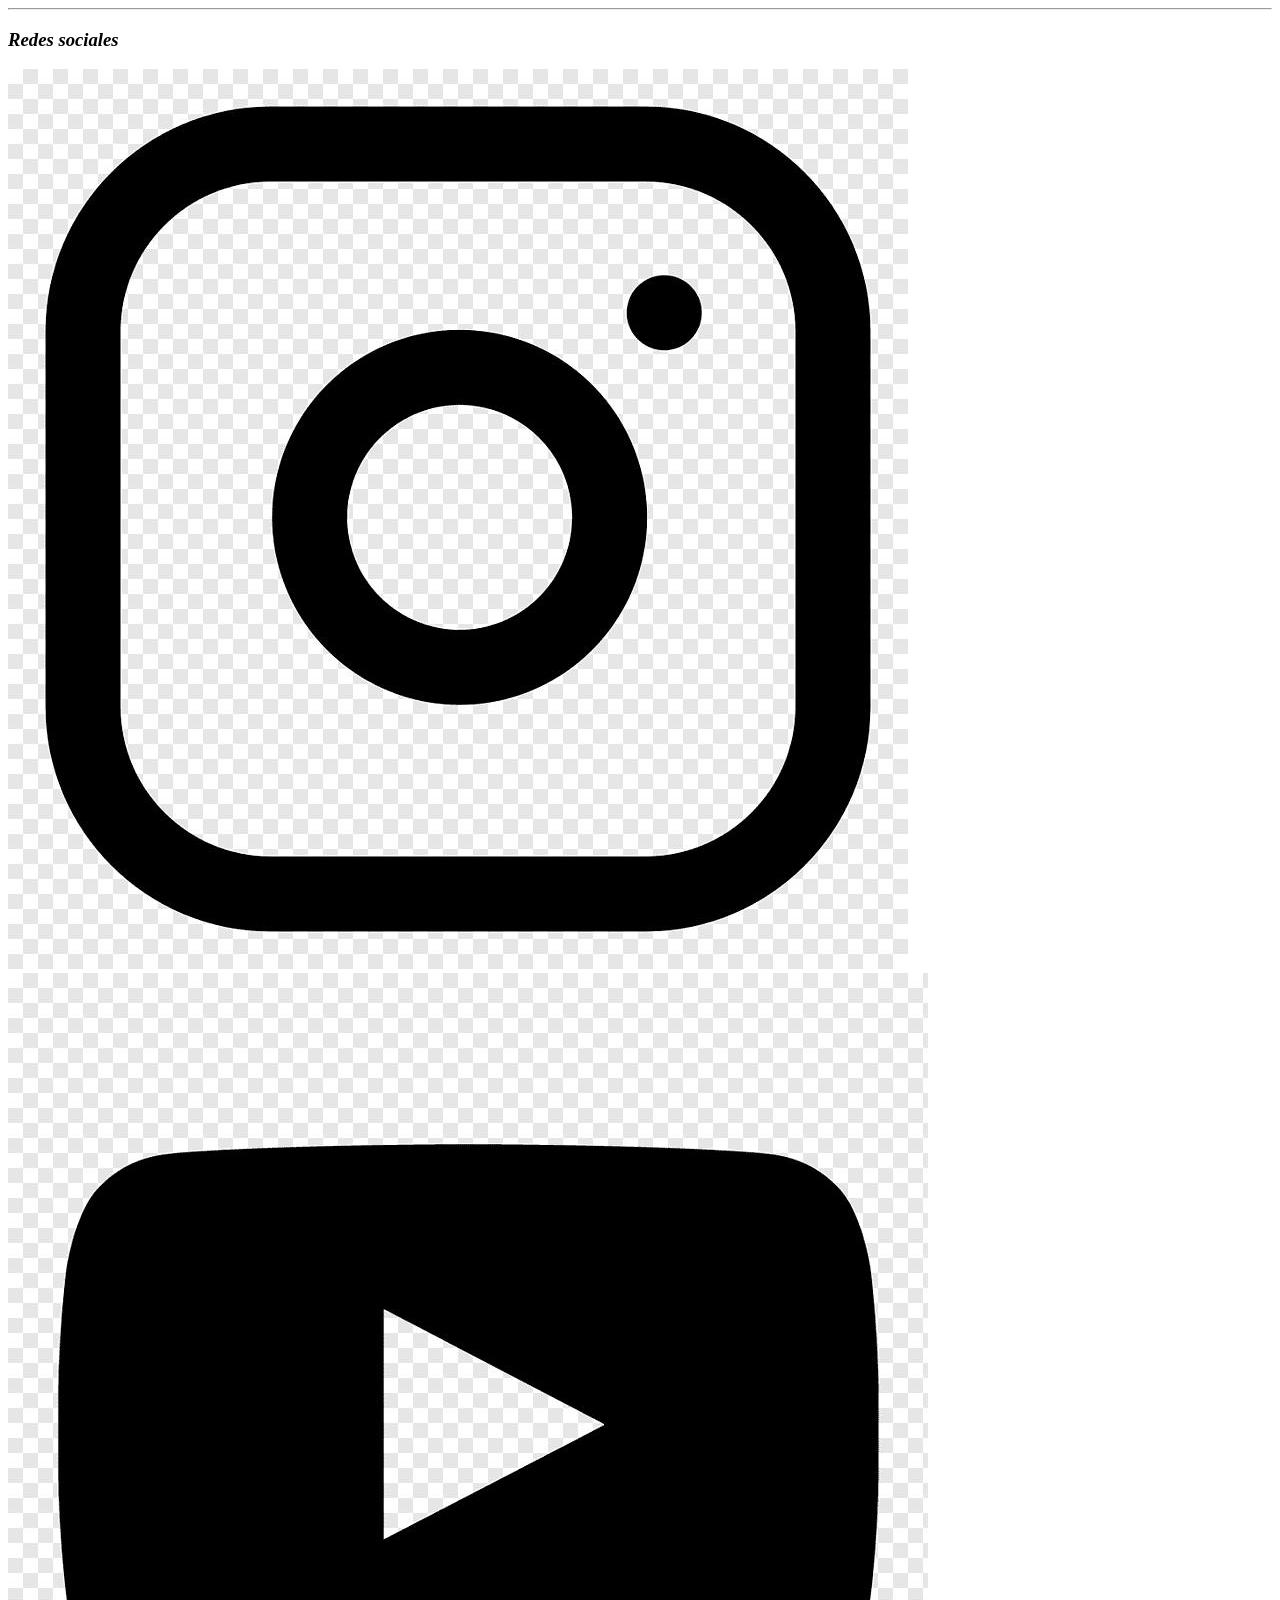
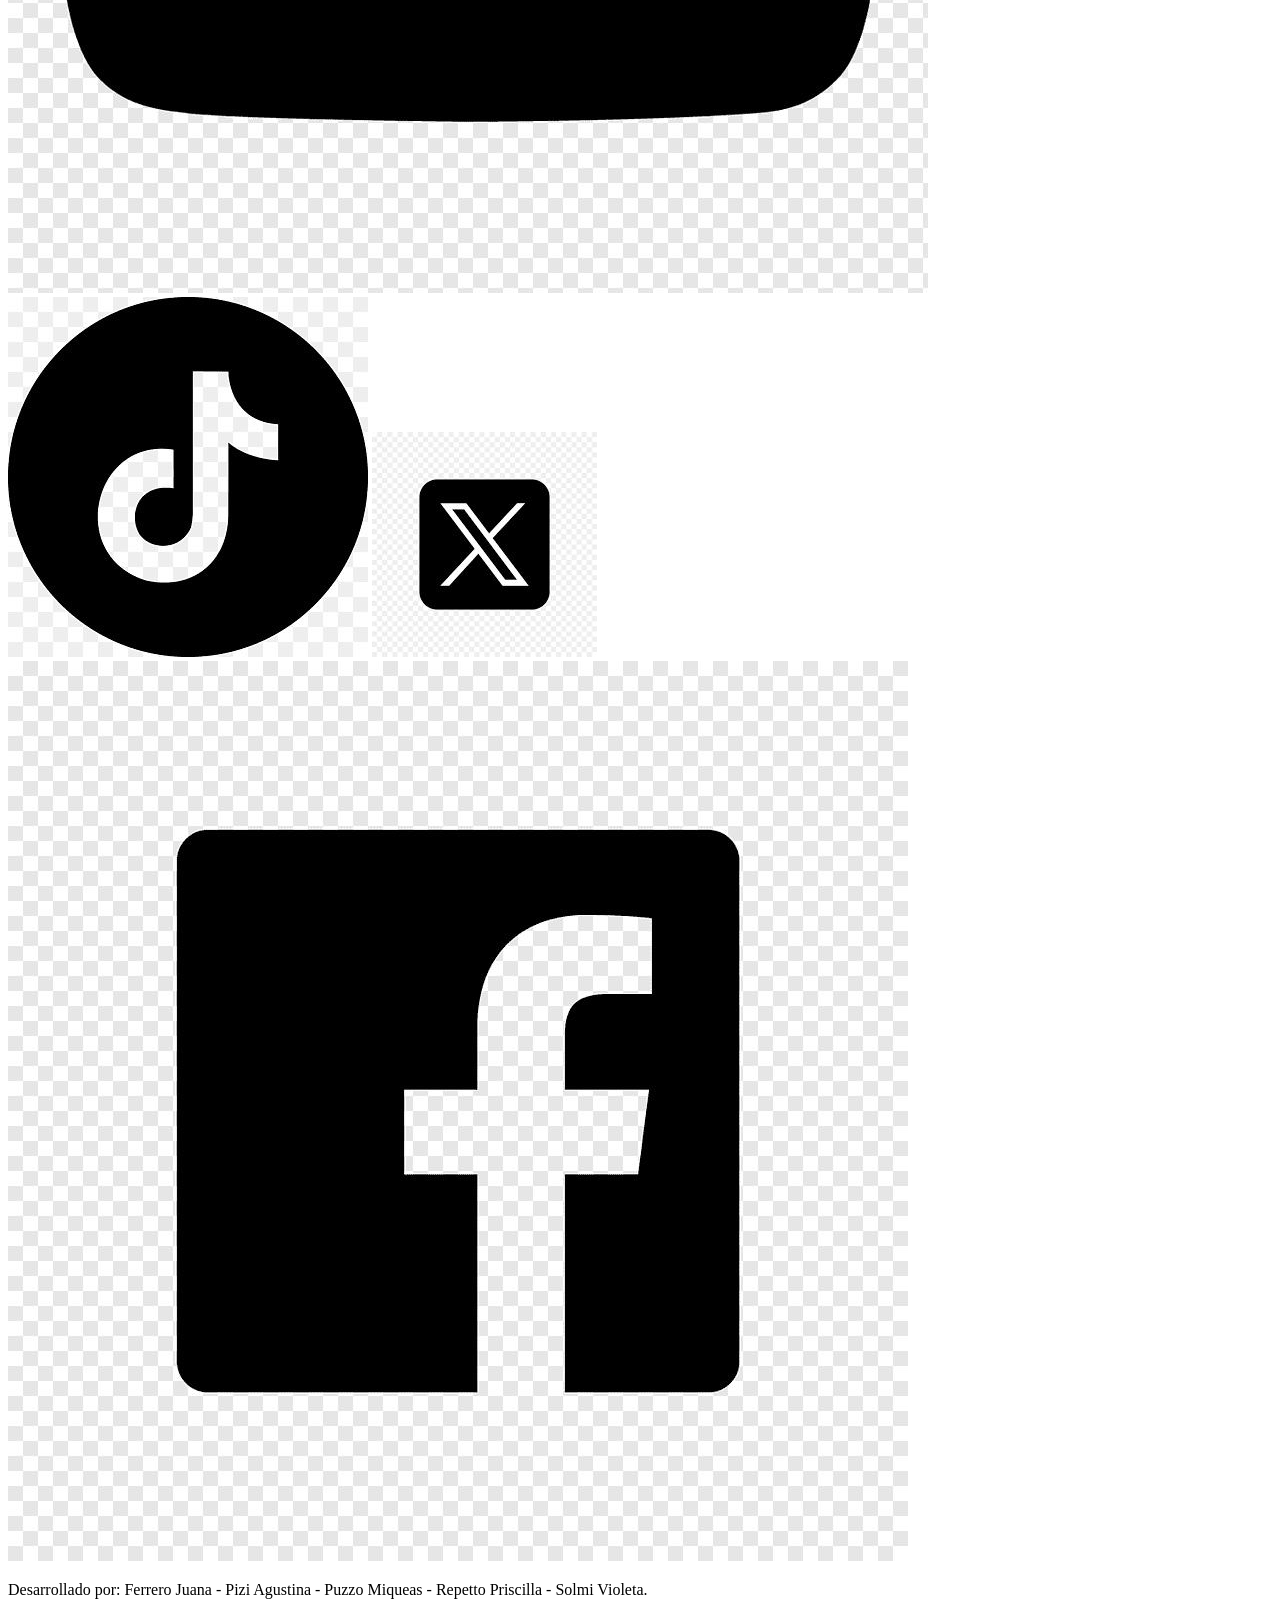
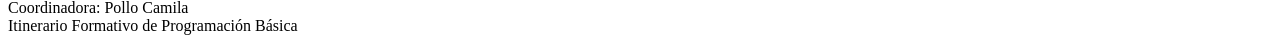
<file: index2.html>
<!DOCTYPE html>
<html lang="en">
<head>
    <meta charset="UTF-8">
    <meta name="viewport" content="width=device-width, initial-scale=1.0">
    <title>Document</title>
</head>
<body>
    <header>

    </header>
    <main>

    </main>
    <footer>
        <hr>
        <section>
            <h3><em>Redes sociales</em></h3>
        <a href="https://www.instagram.com/fifaworldcup?igsh=MTJiNmw4cGJwZnR0Zg==" target="_blank"><img src="./imagenes/logo-instagram.jpeg" alt="Logo de Instagram"></a>
        <a href="https://youtube.com/@fifa?si=XuDlYYy_-Xha4kH" target="_blank"><img src="./imagenes/logo-youtube.jpeg" alt="Logo de Youtube"></a>
        <a href="https://www.tiktok.com/@fifaworldcup?_r=1&_t=ZS-96TEASH0f9p" target="_blank"><img src="./imagenes/logo-tiktok2.jpeg" alt="Logo de Tiktok"></a>
        <a href="https://x.com/FIFAWorldCup" target="_blank"><img src="./imagenes/logo-x.jpeg" alt="Logo de X"></a>
        <a href="https://www.facebook.com/share/1EK4iyrCxE/" target="_blank"><img src="./imagenes/logo-facebook.jpeg" alt="Logo de Facebook"></a>
        <br>
        <p>Desarrollado por: Ferrero Juana - Pizi Agustina - Puzzo Miqueas - Repetto Priscilla - Solmi Violeta. <br>Coordinadora: Pollo Camila <br>Itinerario Formativo de Programación Básica</p>
    </section>
    </footer>
</body>
</html>
</file>
